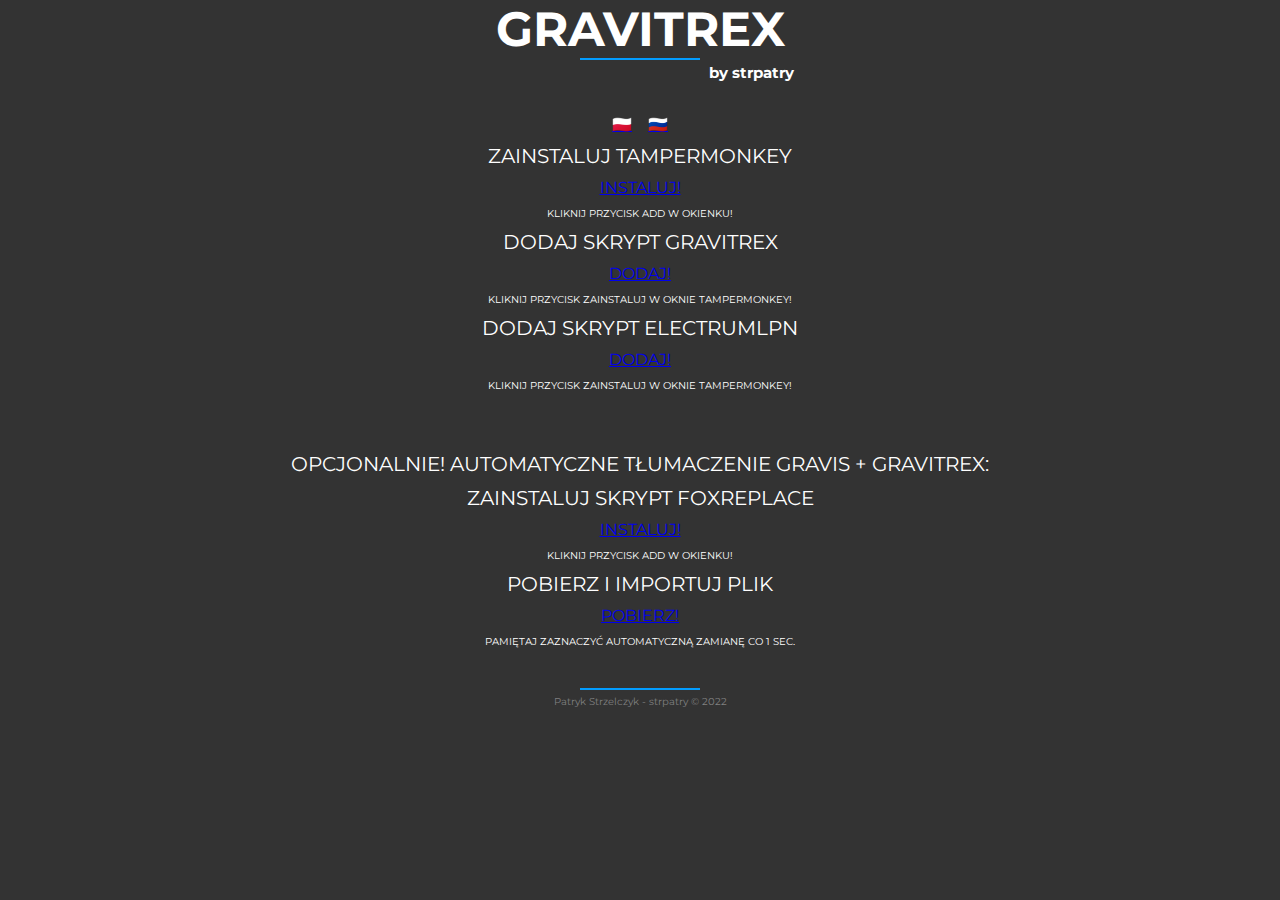
<file: index.html>
<!DOCTYPE html>
<html lang="pl">

<head>
    <meta charset="UTF-8">
    <meta http-equiv="X-UA-Compatible" content="IE=edge">
    <meta name="viewport" content="width=device-width, initial-scale=1.0">
    <title>Gravitrex</title>
    <link href="https://cdn.jsdelivr.net/npm/bootstrap@5.0.0-beta2/dist/css/bootstrap.min.css" rel="stylesheet"
        integrity="sha384-BmbxuPwQa2lc/FVzBcNJ7UAyJxM6wuqIj61tLrc4wSX0szH/Ev+nYRRuWlolflfl" crossorigin="anonymous">
    <link rel="preconnect" href="https://fonts.googleapis.com">
    <link rel="preconnect" href="https://fonts.gstatic.com" crossorigin>
    <link href="https://fonts.googleapis.com/css2?family=Montserrat:wght@400;700&display=swap" rel="stylesheet">
    <link rel="stylesheet" href="css/main.css">
    <link rel="icon" href="img/favicon.png">
</head>

<body>
    <header>
        <p class="title">Gravitrex</p>
        <p class="author">by strpatry</p>
        <div class="underline"></div>
    </header>
    <main>
        <a href="#">🇵🇱</a>&nbsp;&nbsp;&nbsp;&nbsp;<a href="index_ru.html">🇷🇺</a>
        <p>Zainstaluj TamperMonkey</p>
        <a class="btn btn-primary"
            href="https://addons.mozilla.org/firefox/downloads/file/3916879/tampermonkey-4.15.6154-an+fx.xpi"
            role="button">Instaluj!</a>
        <p class="comment">Kliknij przycisk ADD w okienku!</p>
        <p>Dodaj skrypt Gravitrex</p>
        <a class="btn btn-primary" href="https://github.com/OnVax/gravitrex/raw/main/Gravitrex.user.js"
            role="button">Dodaj!</a>
        <p class="comment">Kliknij przycisk Zainstaluj w oknie TamperMonkey!</p>
        <p>Dodaj skrypt ElectrumLPN</p>
        <a class="btn btn-primary" href="https://github.com/OnVax/gravitrex/raw/main/ElektrumLPN.user.js"
            role="button">Dodaj!</a>
        <p class="comment">Kliknij przycisk Zainstaluj w oknie TamperMonkey!</p>
        <p class="optional">Opcjonalnie! Automatyczne tłumaczenie Gravis + Gravitrex:</p>
        <p> Zainstaluj skrypt FoxReplace</p>
        <a class="btn btn-primary"
            href="https://addons.mozilla.org/firefox/downloads/file/3834757/foxreplace-2.4.0-fx.xpi"
            role="button">Instaluj!</a>
        <p class="comment">Kliknij przycisk ADD w okienku!</p>
        <p>Pobierz i importuj plik</p>
        <a class="btn btn-primary" href="https://raw.githubusercontent.com/OnVax/gravitrex/main/FoxReplace.json"
            role="button">Pobierz!</a></li>
        <p class="comment">Pamiętaj zaznaczyć automatyczną zamianę co 1 sec.</p>
    </main>
    <footer>
        <div class="underline"></div>
        <p class="copyright">Patryk Strzelczyk - strpatry © 2022</p>
    </footer>
</body>

</html>
</file>
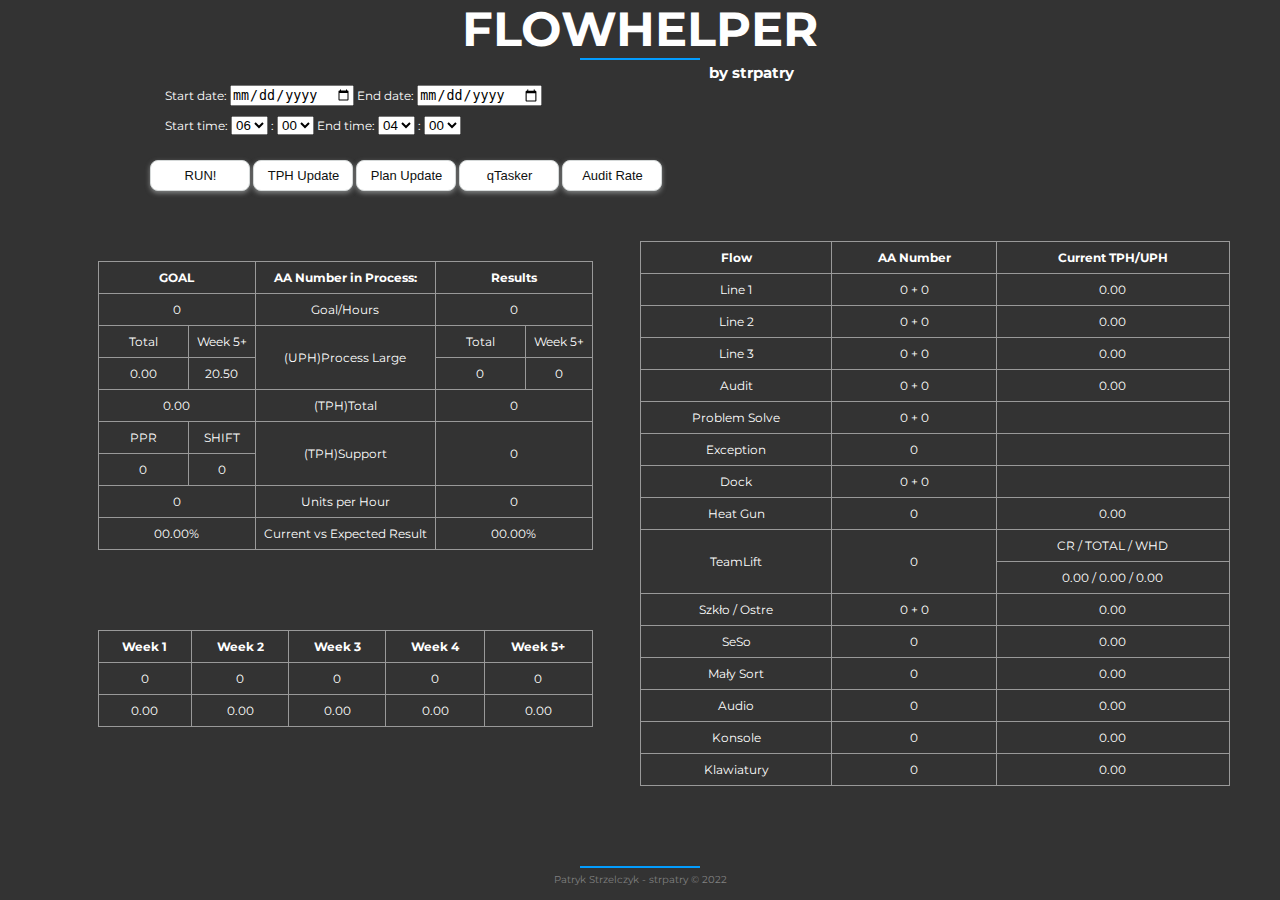
<file: FlowHelper/index.html>
<!DOCTYPE html>
<html lang="en">

<head>
  <meta charset="UTF-8">
  <meta http-equiv="X-UA-Compatible" content="IE=edge">
  <meta name="viewport" content="width=device-width, initial-scale=1.0">
  <link href="https://fonts.googleapis.com/css2?family=Montserrat:wght@400;700&display=swap" rel="stylesheet">
  <link rel="stylesheet" href="css/style.css">
  <title>FlowHelper</title>
</head>

<body>
  <header>
    <p class="title">FlowHelper</p>
    <p class="author">by strpatry</p>
    <div class="underline"></div>
  </header>

  <div class="buttons">
    <div>
      <label for="startDate">Start date:</label>
      <input type="Date" id="startDate" name="Date">
      <label for="endDate">End date:</label>
      <input type="Date" id="endDate" name="Date">
    </div>
    <div>
      <label for="startHourIntraday">Start time:</label>
      <select id="startHourIntraday" name="startHourIntraday">

        <option value="6">06</option>
        <option value="17">17</option>
      </select>
      <span>:</span>
      <select id="startMinuteIntraday" name="startMinuteIntraday">
        <option value="0">00</option>
        <option value="30">30</option>
      </select>
      <label for="endHourIntraday">End time:</label>
      <select id="endHourIntraday" name="endHourIntraday">
        <option value="4">04</option>
        <option value="16">16</option>
      </select>
      <span>:</span>
      <select id="endMinuteIntraday" name="endMinuteIntraday">
        <option value="0">00</option>
        <option value="30">30</option>
      </select>
    </div>
    <button id="startButton" class='button-13'>RUN!</button>
    <button id="tphButton" class='button-13'>TPH Update</button>
    <button id="planButton" class='button-13'>Plan Update</button>
    <button id="qTasker" class='button-13'>qTasker</button>
    <button id="auditRateButton" class='button-13'>Audit Rate</button>
  </div>
  <div class="wrapper">
    <div class="table1">    
      <table class="table3">
      <thead>
        <tr>
          <th class="tg-c3ow" colspan="2">GOAL</th>
          <th id="aaNumber" class="tg-c3ow" colspan="2">AA Number in Process:</th>
          <th class="tg-c3ow" colspan="2">Results</th>
        </tr>
      </thead>
      <tbody>
        <tr>
          <td id="remainingGoal" class="tg-c3ow" colspan="2">0</td>
          <td class="tg-c3ow" colspan="2">Goal/Hours</td>
          <td id="resultGoal" class="tg-c3ow" colspan="2">0</td>
        </tr>
        <tr>
          <td class="tg-c3ow, halve_cell">Total</td>
          <td class="tg-c3ow">Week 5+</td>
          <td class="tg-c3ow" colspan="2" rowspan="2">(UPH)Process Large<br></td>
          <td class="tg-c3ow, halve_cell">Total</td>
          <td class="tg-c3ow">Week 5+</td>
        </tr>
        <tr>
          <td id="totalRateExpected" class="tg-c3ow">0.00</td>
          <td id="week5RateExpected" class="tg-c3ow">20.50</td>
          <td id="totalRate" class="tg-c3ow">0</td>
          <td id="week5Rate" class="tg-c3ow">0</td>
        </tr>
        <tr>
          <td id="tphTotalExpected" class="tg-c3ow" colspan="2">0.00</td>
          <td class="tg-c3ow" colspan="2">(TPH)Total</td>
          <td id="tphTotal" class="tg-c3ow" colspan="2">0</td>
        </tr>
        <tr>
          <td class="tg-c3ow">PPR</td>
          <td class="tg-c3ow">SHIFT</td>
          <td class="tg-c3ow" colspan="2" rowspan="2">(TPH)Support</td>
          <td id="tphSupport" class="tg-c3ow" colspan="2" rowspan="2">0</td>
        </tr>
        <tr>
          <td id="tphPPRExpected" class="tg-c3ow">0</td>
          <td id="tphShiftExpected" class="tg-c3ow">0</td>
        </tr>
        <tr>
          <td id="uphExpected" class="tg-c3ow" colspan="2">0</td>
          <td class="tg-c3ow" colspan="2">Units per Hour</td>
          <td id="uphTotal" class="tg-c3ow" colspan="2">0</td>
        </tr>
        <tr>
          <td id="percentageExpected" class="tg-c3ow" colspan="2">00.00%</td>
          <td class="tg-c3ow" colspan="2">Current vs Expected Result</td>
          <td id="percentageTotal" class="tg-c3ow" colspan="2">00.00%</td>
        </tr>
      </tbody>
    </table>
    <table class="table4">
      <thead>
        <tr>
          <th>Week 1</th>
          <th>Week 2</th>
          <th>Week 3</th>
          <th>Week 4</th>
          <th>Week 5+</th>
        </tr>
      </thead>
      <tbody>
        <tr>
          <td id="w1Count">0</td>
          <td id="w2Count">0</td>
          <td id="w3Count">0</td>
          <td id="w4Count">0</td>
          <td id="w5Count">0</td>
        </tr>
        <tr>
          <td id="w1Rate">0.00</td>
          <td id="w2Rate">0.00</td>
          <td id="w3Rate">0.00</td>
          <td id="w4Rate">0.00</td>
          <td id="w5Rate">0.00</td>
        </tr>
      </tbody>
    </table>
  </div>
    <table class="table2">
      <thead>
        <tr>
          <th class="tg-c3ow">Flow</th>
          <th class="tg-c3ow">AA Number</th>
          <th class="tg-c3ow">Current TPH/UPH</th>
        </tr>
        <tr>
          <td>Line 1</td>
          <td id="line1Counter">0 + 0</td>
          <td id="line1Rate">0.00</td>
        </tr>
        <tr>
          <td>Line 2</td>
          <td id="line2Counter">0 + 0</td>
          <td id="line2Rate">0.00</td>
        </tr>
        <tr>
          <td>Line 3</td>
          <td id="line3Counter">0 + 0</td>
          <td id="line3Rate">0.00</td>
        </tr>
        <tr>
          <td>Audit</td>
          <td id="auditCounter">0 + 0</td>
          <td id="auditRate">0.00</td>
        </tr>
        <tr>
          <td>Problem Solve</td>
          <td id="psCounter">0 + 0</td>
          <td></td>
        </tr>
        <tr>
          <td>Exception</td>
          <td id="exceptionCounter">0</td>
          <td></td>
        </tr>
        <tr>
          <td>Dock</td>
          <td id="dockCounter">0 + 0</td>
          <td></td>
        </tr>
        <tr>
          <td>Heat Gun</td>
          <td id="hgCounter">0</td>
          <td id="hgRate">0.00</td>
        </tr>
        <tr>
          <td rowspan="2">TeamLift</td>
          <td rowspan="2" id="tlCounter">0</td>
          <td>CR / TOTAL / WHD</td>
        </tr>
        <tr>
          <td id="tlRate">0.00 / 0.00 / 0.00</td>
        </tr>
        <tr>
          <td>Szkło / Ostre</td>
          <td id="sharpGlassCounter">0 + 0</td>
          <td id="sharpGlassRate">0.00</td>
        </tr>
        <tr>
          <td>SeSo</td>
          <td id="sesoCounter">0</td>
          <td id="sesoRate">0.00</td>
        </tr>
        <tr>
          <td>Mały Sort</td>
          <td id="mpCounter">0</td>
          <td id="mpRate">0.00</td>
        </tr>
        <tr>
          <td>Audio</td>
          <td id="audioCounter">0</td>
          <td id="audioRate">0.00</td>
        </tr>
        <tr>
          <td>Konsole</td>
          <td id="consoleCounter">0</td>
          <td id="consoleRate">0.00</td>
        </tr>
        <tr>
          <td>Klawiatury</td>
          <td id="keyboardsCounter">0</td>
          <td id="keyboardsRate">0.00</td>
        </tr>
      </thead>
      <tbody>

      </tbody>
    </table>
  </div>
  <footer>
    <div class="underline"></div>
    <p class="copyright">Patryk Strzelczyk - strpatry © 2022</p>
  </footer>
</body>

</html>
</file>
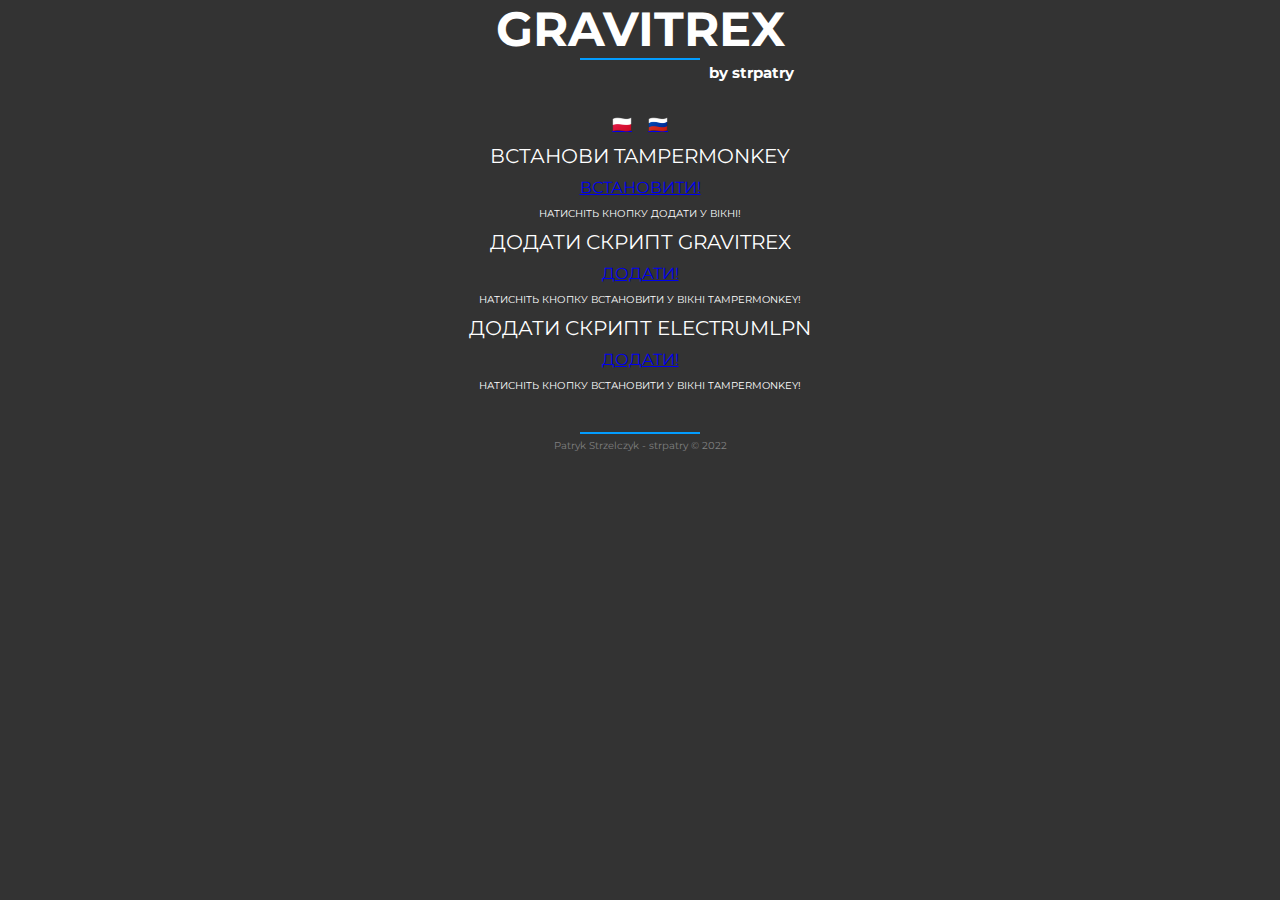
<file: index_ru.html>
<!DOCTYPE html>
<html lang="pl">

<head>
    <meta charset="UTF-8">
    <meta http-equiv="X-UA-Compatible" content="IE=edge">
    <meta name="viewport" content="width=device-width, initial-scale=1.0">
    <title>Gravitrex</title>
    <link href="https://cdn.jsdelivr.net/npm/bootstrap@5.0.0-beta2/dist/css/bootstrap.min.css" rel="stylesheet"
        integrity="sha384-BmbxuPwQa2lc/FVzBcNJ7UAyJxM6wuqIj61tLrc4wSX0szH/Ev+nYRRuWlolflfl" crossorigin="anonymous">
    <link rel="preconnect" href="https://fonts.googleapis.com">
    <link rel="preconnect" href="https://fonts.gstatic.com" crossorigin>
    <link href="https://fonts.googleapis.com/css2?family=Montserrat:wght@400;700&display=swap" rel="stylesheet">
    <link rel="stylesheet" href="css/main.css">
    <link rel="icon" href="img/favicon.png">
</head>

<body>
    <header>
        <p class="title">Gravitrex</p>
        <p class="author">by strpatry</p>
        <div class="underline"></div>
    </header>
    <main>
        <a href="index.html">🇵🇱</a>&nbsp;&nbsp;&nbsp;&nbsp;<a href="#">🇷🇺</a>
        <p>Встанови TamperMonkey</p>
        <a class="btn btn-primary"
            href="https://addons.mozilla.org/firefox/downloads/file/3916879/tampermonkey-4.15.6154-an+fx.xpi"
            role="button">Встановити!</a>
        <p class="comment">Натисніть кнопку додати у вікні!</p>
        <p>Додати скрипт Gravitrex</p>
        <a class="btn btn-primary" href="https://github.com/OnVax/gravitrex/raw/main/Gravitrex.user.js"
            role="button">Додати!</a>
        <p class="comment">Натисніть кнопку встановити у вікні TamperMonkey!</p>
        <p>Додати скрипт ElectrumLPN</p>
        <a class="btn btn-primary" href="https://github.com/OnVax/gravitrex/raw/main/ElektrumLPN.user.js"
            role="button">Додати!</a>
        <p class="comment">Натисніть кнопку встановити у вікні TamperMonkey!</p>
    </main>
    <footer>
        <div class="underline"></div>
        <p class="copyright">Patryk Strzelczyk - strpatry © 2022</p>
    </footer>
</body>

</html>
</file>
<file: css/main.css>
*,
*::before,
*::after {
  box-sizing: border-box;
  margin: 0;
  padding: 0;
}

body {
  display: flex;
  flex-direction: column;
  font-family: "Montserrat", sans-serif;
  background-color: #333;
}

header {
  position: relative;
  text-transform: uppercase;
  text-align: center;
  font-weight: bold;
  color: white;
}
header .title {
  font-size: 48px;
  margin: 0;
}
header .author {
  position: absolute;
  margin: 5px;
  font-size: 15px;
  text-transform: lowercase;
  left: 55%;
}

.underline {
  margin: 0 auto 5px;
  width: 120px;
  height: 2px;
  background-color: #039dff;
}

footer {
  padding-top: 30px;
  width: 100%;
  text-align: center;
}
footer .copyright {
  color: grey;
  font-size: 10px;
}

main {
  color: white;
  text-align: center;
  margin-top: 50px;
}
main p {
  list-style-type: none;
  font-size: 20px;
  text-transform: uppercase;
  margin: 10px;
}
main p a {
  font-size: 48px;
  text-decoration: none;
}
main .comment {
  font-size: 10px;
}

.btn {
  text-transform: uppercase;
}

.optional {
  padding-top: 50px;
}/*# sourceMappingURL=main.css.map */
</file>
<file: FlowHelper/css/style.css>
*,
*::before,
*::after {
  box-sizing: border-box;
  margin: 0;
  padding: 0;
}

body {
  font-family: "Montserrat", sans-serif;
  color: white;
  font-size: 9pt;
  background-color: #333;
}

header {
  position: relative;
  text-transform: uppercase;
  text-align: center;
  font-weight: bold;
  color: white;
}
header .title {
  font-size: 48px;
  margin: 0;
}
header .author {
  position: absolute;
  margin: 5px;
  font-size: 15px;
  text-transform: lowercase;
  left: 55%;
}

.underline {
  margin: 0 auto 5px;
  width: 120px;
  height: 2px;
  background-color: #039dff;
}

footer {
  padding-top: 30px;
  width: 100%;
  text-align: center;
}
footer .copyright {
  color: grey;
  font-size: 10px;
}

.wrapper {
  display: grid;
  grid-template-columns: repeat(2, 1fr);
  grid-template-rows: 1fr;
  grid-column-gap: 0px;
  grid-row-gap: 0px;
  margin: 50px;
}

.table1 {
  grid-area: 1/1/2/2;
  display: grid;
  justify-content: center;
  margin: 0px;
}

.table2 {
  grid-area: 1/2/2/3;
  border-collapse: collapse;
  height: 50%;
}
.table3{
  border: 1px solid;
  border-collapse: collapse;
  table-layout: fixed;
  margin: 20px;
  height: 60%;
}
.table4{
  border: 1px solid;
  border-collapse: collapse;
  table-layout: fixed;
  margin: 20px;
  height: 20%;
  align-items: center;
}

td,
th {
  border: 1px solid #999;
  padding: 0.5rem;
  text-align: center;
}

.halve_cell {
  display: table-cell;
  width: 90px;
}

.buttons {
  margin-top: 20px;
  margin-left: 150px;
}
.buttons div{
  padding: 5px;
  padding-left: 15px;
}
/* CSS */
.button-13 {
  margin-top: 20px;
  background-color: #fff;
  border: 1px solid #d5d9d9;
  border-radius: 8px;
  box-shadow: rgba(213, 217, 217, .5) 0 2px 5px 0;
  box-sizing: border-box;
  color: #0f1111;
  cursor: pointer;
  display: inline-block;
  font-family: "Amazon Ember",sans-serif;
  font-size: 13px;
  line-height: 29px;
  padding: 0 10px 0 11px;
  position: relative;
  text-align: center;
  text-decoration: none;
  user-select: none;
  -webkit-user-select: none;
  touch-action: manipulation;
  vertical-align: middle;
  width: 100px;
}

.button-13:hover {
  background-color: #f7fafa;
}

.button-13:focus {
  border-color: #008296;
  box-shadow: rgba(213, 217, 217, .5) 0 2px 5px 0;
  outline: 0;
}
</file>
